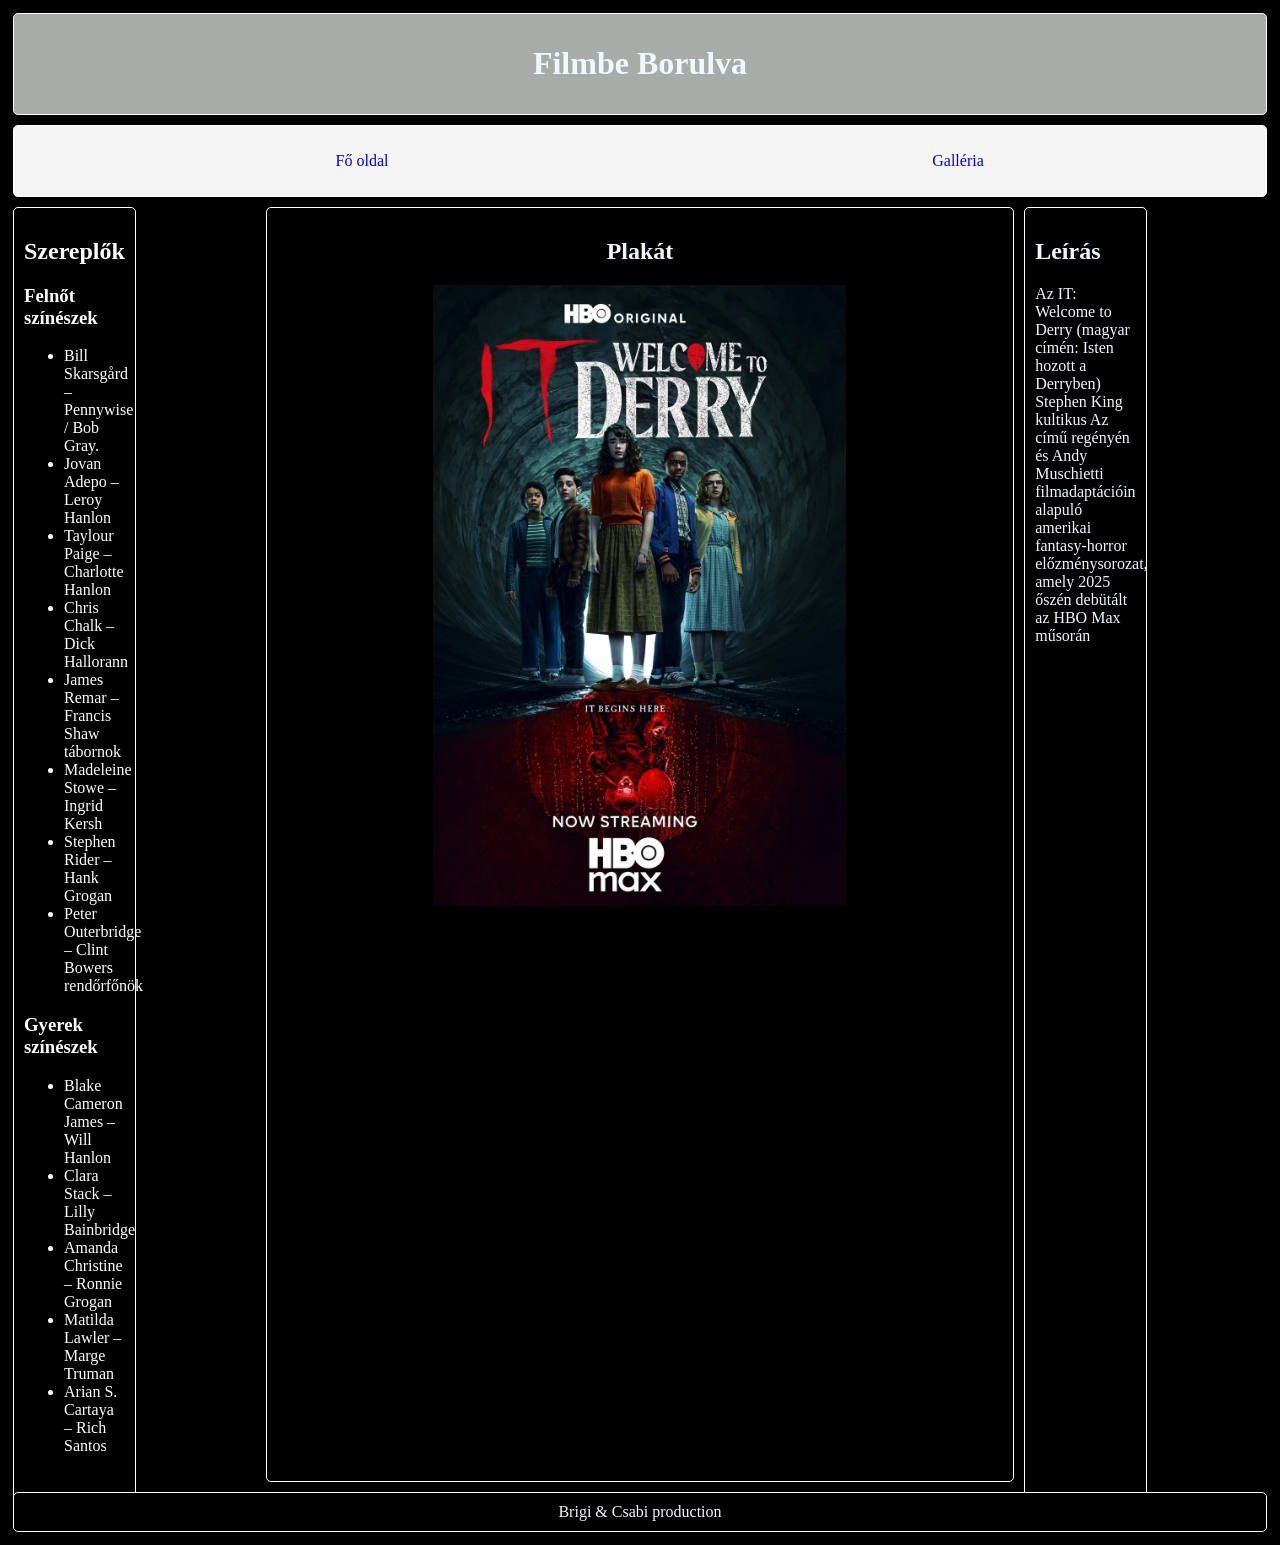
<file: index.html>
<!DOCTYPE html>
<html lang="hu">

<head>
    <meta charset="UTF-8">
    <meta name="viewport" content="width=device-width, initial-scale=1.0">
    <link rel="stylesheet" href="index.css">
    <title>Fő oldal</title>
</head>

<body>
    <main>
        <header>
            <h1>Filmbe Borulva</h1>
        </header>
        <nav>
            <ul>
                <li><a href="index.html">Fő oldal</a></li>
                <li><a href="galleria.html">Galléria</a></li>
            </ul>
        </nav>
        <aside  class="bal">
            <div>
                <h2>Leírás</h2>
                <p>
                    Az IT: Welcome to Derry (magyar címén: Isten hozott a Derryben) Stephen King kultikus Az című
                    regényén és Andy Muschietti filmadaptációin alapuló amerikai fantasy-horror előzménysorozat, amely
                    2025 őszén debütált az HBO Max műsorán
                </p>
            </div>
        </aside>
        <article>
            <h2>Plakát</h2>
            <img src="kepek/az.png" alt="Az című film">

        </article>
        <aside class="jobb">
            <div >
                <h2>Szereplők</h2>
                <h3>Felnőt színészek</h3>
                <ul>
                    <li>Bill Skarsgård – Pennywise / Bob Gray.</li>
                    <li>Jovan Adepo – Leroy Hanlon</li>
                    <li>Taylour Paige – Charlotte Hanlon</li>
                    <li>Chris Chalk – Dick Hallorann</li>
                    <li>James Remar – Francis Shaw tábornok</li>
                    <li>Madeleine Stowe – Ingrid Kersh</li>
                    <li>Stephen Rider – Hank Grogan</li>
                    <li>Peter Outerbridge – Clint Bowers rendőrfőnök</li>
                </ul>
                <h3>Gyerek színészek</h3>
                <ul>
                    <li>Blake Cameron James – Will Hanlon</li>
                    <li>Clara Stack – Lilly Bainbridge</li>
                    <li>Amanda Christine – Ronnie Grogan</li>
                    <li>Matilda Lawler – Marge Truman</li>
                    <li>Arian S. Cartaya – Rich Santos</li>
                </ul>
            </div>
        </aside>
        <footer>Brigi & Csabi production</footer>
    </main>
</body>

</html>
</file>
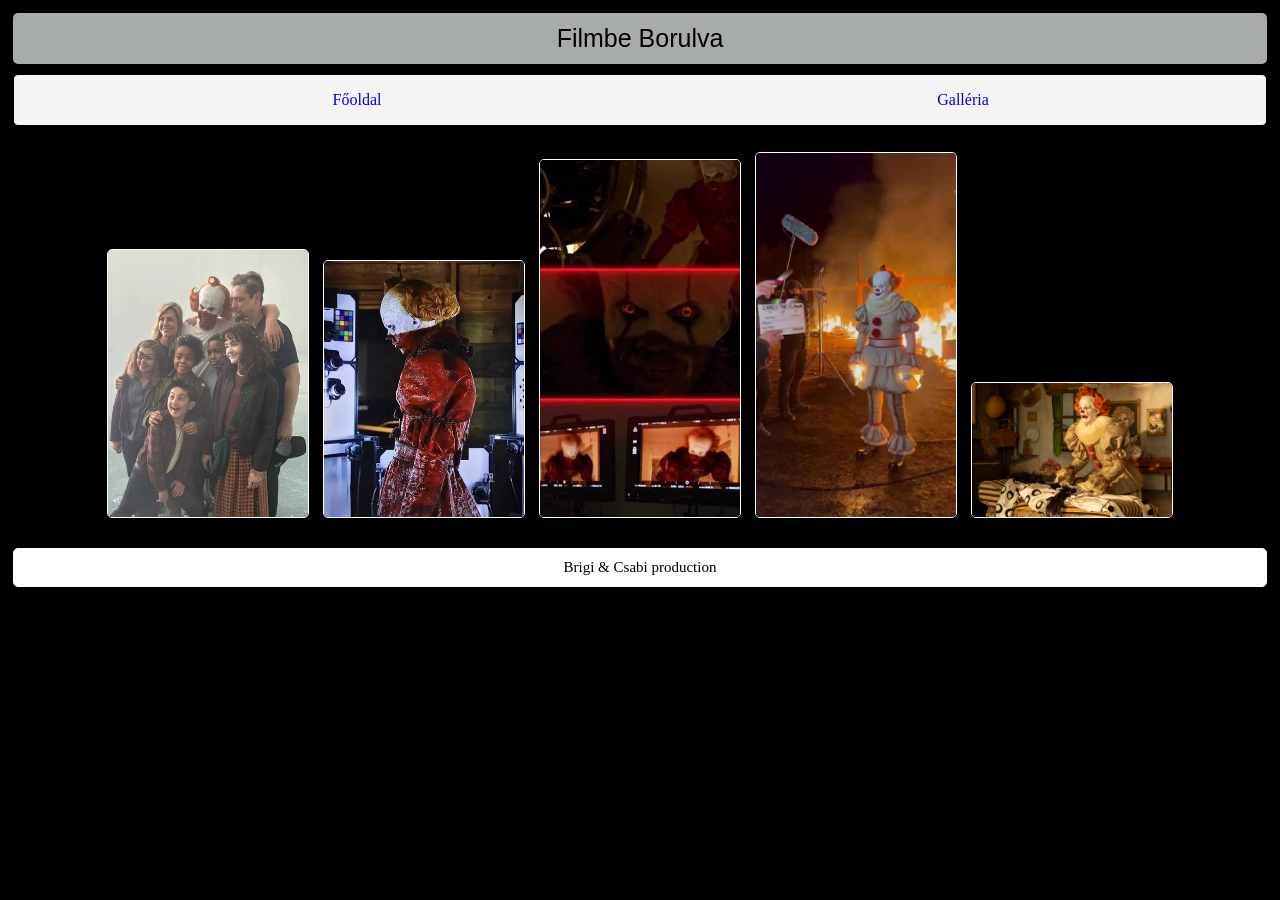
<file: galleria.html>
<!DOCTYPE html>
<html lang="en">
<head>
    <meta charset="UTF-8">
    <meta name="viewport" content="width=device-width, initial-scale=1.0">
    <title>Galéria</title>
    <link rel="stylesheet" href="galeria.css">
</head>
<body>
    <main>
        <header>Filmbe Borulva</header>

        <nav>
            <ul>
                <li><a href="index.html">Főoldal</a></li>
                <li><a href="galleria.html">Galléria</a></li>
            </ul>
        </nav>
        <article>
            <div class="kepek">
                <img src="kepek/bts.jpg" alt="pennywise">
                <img src="kepek/penny2bts.jpg" alt="pennywise">
                <img src="kepek/penny3.jpg" alt="pennywise">
                <img src="kepek/pennybts.jpg" alt="pennywise">
                <img src="kepek/pennywise.jpg" alt="pennywise">
            </div>
        </article>
        <footer>Brigi & Csabi production</footer>
    </main>
</body>
</html>
</file>
<file: index.css>
body{
    box-sizing: border-box;
    background-color: black;
    color: aliceblue;
}
main{
    display: grid;
    grid-template-columns: 1fr 3fr 1fr;
    grid-template-areas: "h h h"
                        "n n n"
                        "j ar b"
                        "f f f";
    font-family: 'Times New Roman', Times, serif;
}

header{
    grid-area: h;
    background-color: rgb(168, 172, 168);
    border: 1px white solid;
    border-radius: 5px;
    margin: 5px;
    padding: 10px;
}

header h1{
    text-align: center;
}

nav{
    grid-area: n;
    background-color: whitesmoke;
    border: 1px white solid;
    border-radius: 5px;
    margin: 5px;
    padding: 10px;
}

nav ul{
    display:  grid;
    grid-template-columns: 1fr 1fr;
    list-style-type: none;
    text-align: center;
}

nav ul a{
    text-decoration: none;
}

a:hover {
  background-color: rgb(235, 190, 172);
  font-size: 18px;
  border-radius: 5px;
}

.jobb{
    grid-area: j;
    background-color: black;
    border: 1px white solid;
    border-radius: 5px;
    margin: 5px;
    padding: 10px;
    width: 40% ;
    height: 100%;
    color: white;
}

article{
    grid-area: ar;
    text-align: center;
    background-color: black;
    border: 1px white solid;
    border-radius: 5px;
    margin: 5px;
    padding: 10px;
}

.bal{
    grid-area: b;
    background-color: black;
    border-radius: 5px;
    margin: 5px;
    padding: 10px;
    border: 1px white solid;
    width: 40% ;
    height: 100%;
}
footer{
    grid-area: f;
    background-color: black;
    border: 1px white solid;
    border-radius: 5px;
    margin: 5px;
    padding: 10px;
    text-align: center;
}
</file>
<file: galeria.css>
body{
    box-sizing: border-box;
    background: black

}

main{
    margin: auto;
    display: grid;
    grid-template-columns: 1fr 1fr 1fr;
    grid-template-areas: "h h h"
    "n n n"
    "ar ar ar"
    "f f f";
    ;

}

header{
    grid-area: h;
    border: 1px solid transparent;
    background-color: rgb(168, 172, 168);
    border-radius: 5px;
    margin: 5px;
    padding: 10px;
    text-align: center;
    font-size: 25px;
    font-family: 'Trebuchet MS', 'Lucida Sans Unicode', 'Lucida Grande', 'Lucida Sans', Arial, sans-serif;
}

nav{
    grid-area: n;
    border: 1px solid black;
    border-radius: 5px;
    background: whitesmoke;
    margin: 5px;
}

nav a{
    text-decoration: none;
    
}

nav ul{
    display: grid;
    grid-template-columns: 1fr 1fr;
    text-align: center;
}

a:hover {
  background-color: rgb(235, 190, 172);
  font-size: 18px;
  border-radius: 5px;
}

nav li{
    list-style-type: none;
}

article{
    grid-area: ar;
    border: 1px solid black;
    border-radius: 5px;
    margin: 5px;
    padding: 10px;
    display: grid;
    grid-template-columns: 1fr;

    
}


.kepek{
    margin: auto;
}

img{
    max-width: 200px;
    border: 1px solid white;
    border-radius: 5px;
    margin: 5px;
}


footer{
    grid-area: f;
    border: 1px solid white;
    border-radius: 5px;
    background-color: white;
    margin: 5px;
    padding: 10px;
    text-align: center;
    font-size: 15px;
}
</file>
